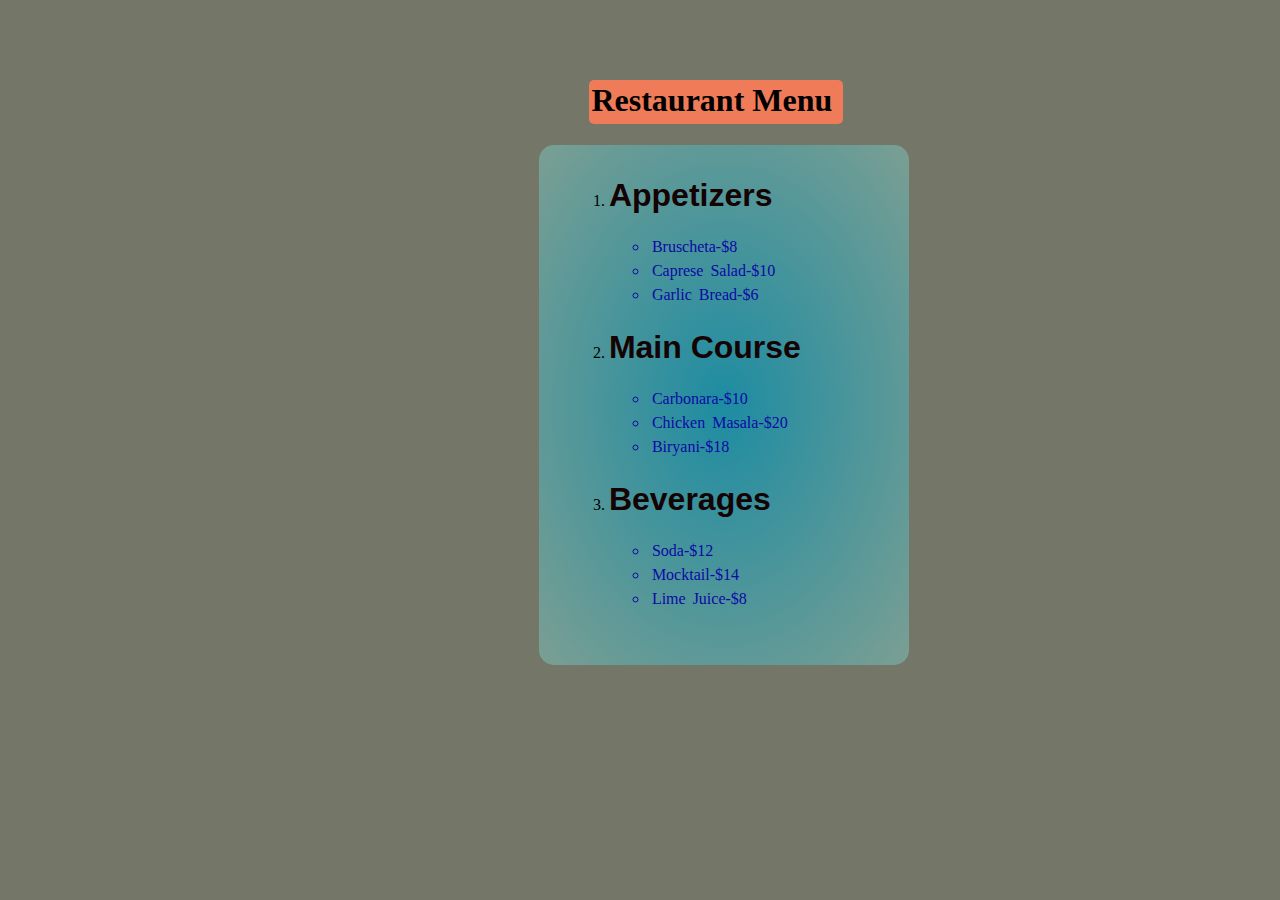
<file: Menu/index.html>
<!DOCTYPE html>
<html lang="en">
<head>
    <meta charset="UTF-8">
    <meta http-equiv="X-UA-Compatible" content="IE=edge">
    <meta name="viewport" content="width=device-width, initial-scale=1.0">
    <title>Menu</title>
    <link rel="stylesheet" href="styles.css">
</head>
<body>
    <h1 class="top">Restaurant Menu</h1>
    <div class="container">
        <ol class="list">
            <li> <h1>Appetizers</h1>
                <ul>
                    <li>Bruscheta-$8</li>
                    <li>Caprese Salad-$10</li>
                    <li>Garlic Bread-$6</li>
                </ul>
            </li>
            <li> <h1>Main Course</h1>
                <ul>
                    <li>Carbonara-$10</li>
                    <li>Chicken Masala-$20</li>
                    <li>Biryani-$18</li>
                </ul>
            </li>
            <li> <h1>Beverages</h1>
                <ul>
                    <li>Soda-$12</li>
                    <li>Mocktail-$14</li>
                    <li>Lime Juice-$8</li>
                </ul>
            </li>
        </ol>
    </div>
</body>
</html>
</file>
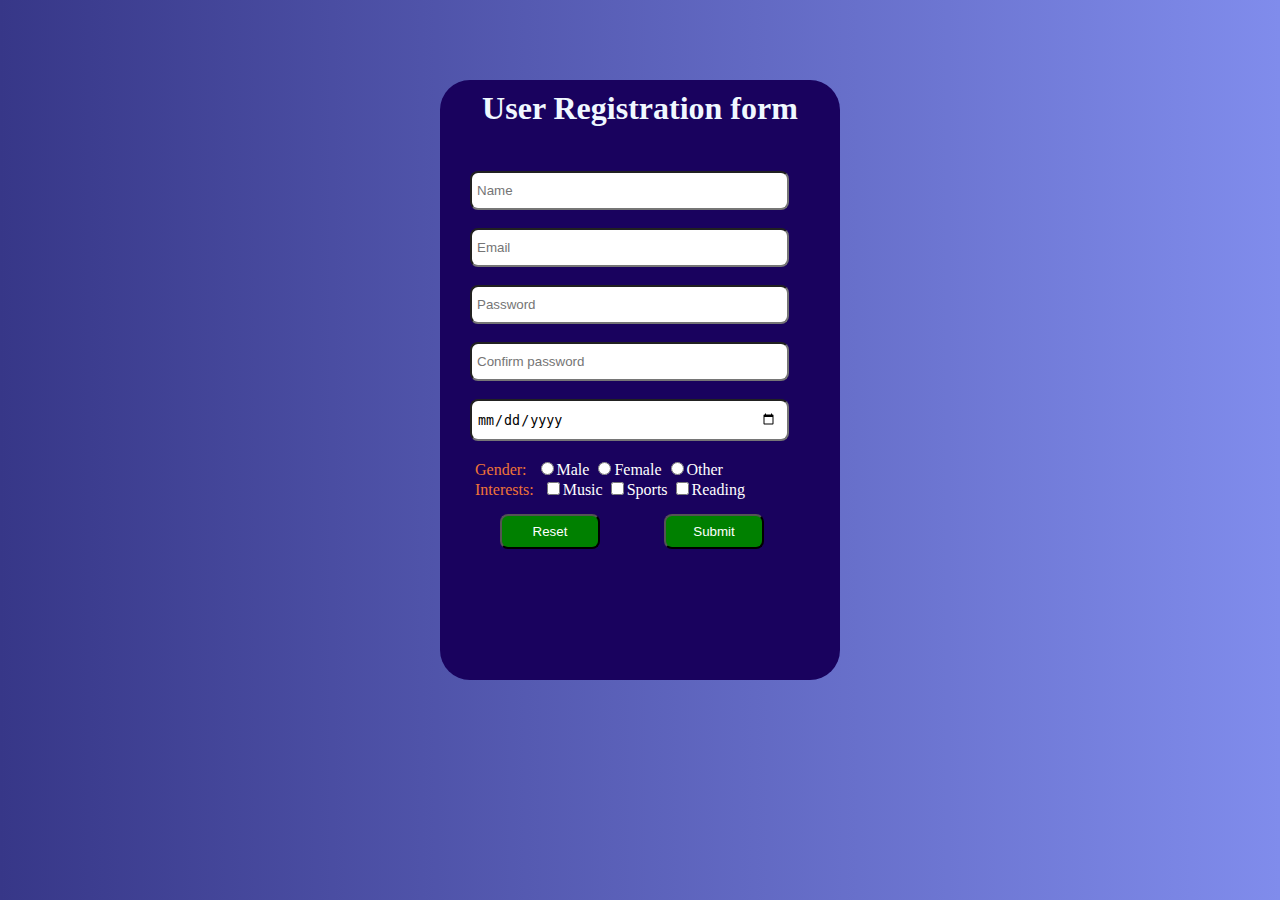
<file: Registration Form/index.html>
<!DOCTYPE html>
<html lang="en">
<head>
    <meta charset="UTF-8">
    <meta http-equiv="X-UA-Compatible" content="IE=edge">
    <meta name="viewport" content="width=device-width, initial-scale=1.0">
    <title>Registration form</title>
    <link rel="stylesheet" href="form.css">
</head>
<body>
    <div class="container">
        <h1 class="top">User Registration form</h1>
        <form>
            <input type="text" id="name" placeholder="Name" class="value"><br><br>
            <input type="email" id="email" placeholder="Email" class="value"><br><br>
            <input type="password" id="Password" placeholder="Password" class="value"><br><br>
            <input type="password" id="confirm password" placeholder="Confirm password" class="value"><br><br>
            <input type="date" id="dob" placeholder="Date of Birth" class="value"><br><br>
            <label for="gender" class="elem">Gender:</label>
            <input type="radio" name="gender">Male
            <input type="radio" name="gender">Female
            <input type="radio" name="gender">Other <br> 
            <label for="interests" class="elem">Interests:</label>
            <input type="checkbox" name="interests">Music
            <input type="checkbox" name="interests">Sports
            <input type="checkbox" name="interests">Reading <br>
            <button type="reset" class="btn">Reset</button>
            <button type="submit" class="btn">Submit</button>
        </form>
    </div>
</body>
</html>
</file>
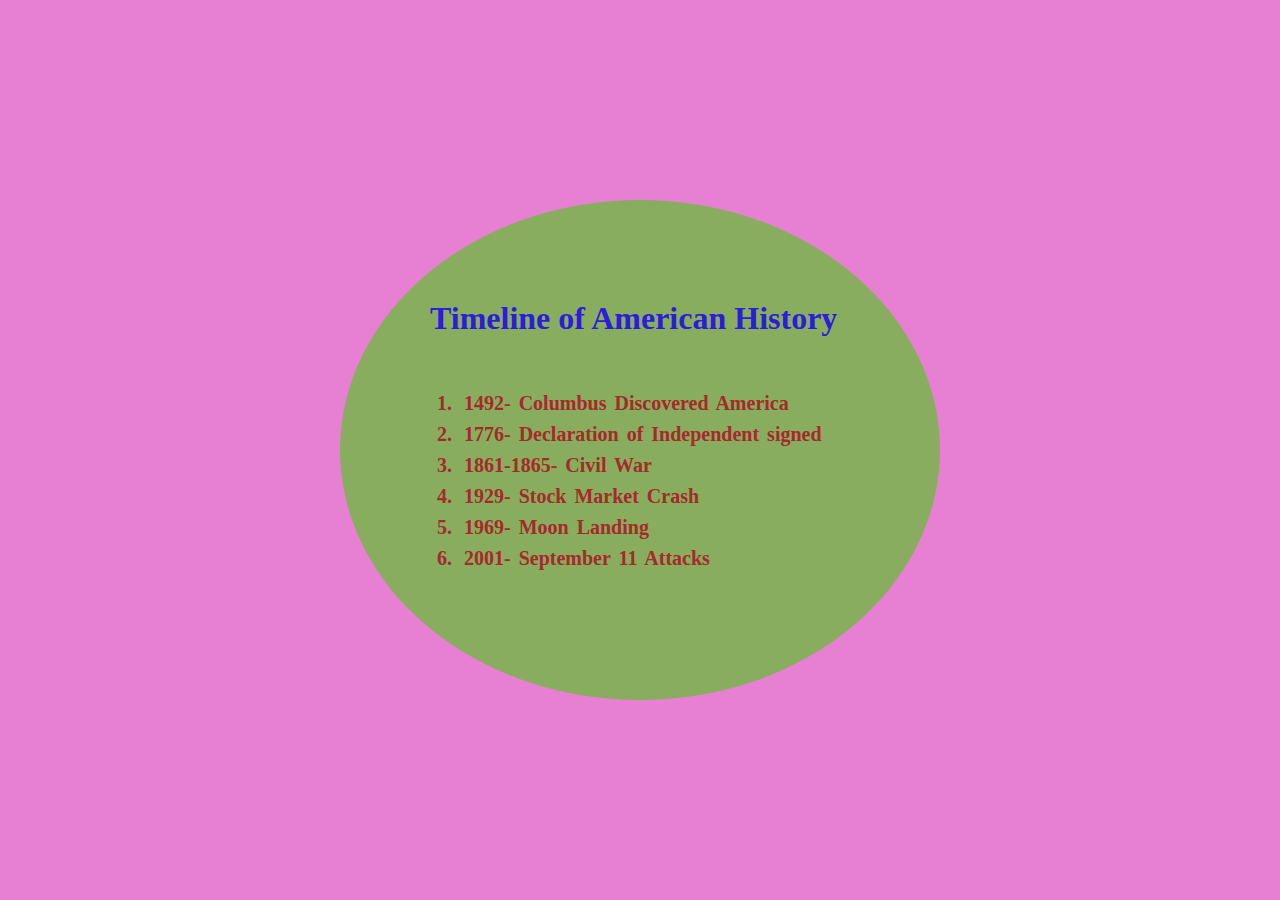
<file: Timeline/index.html>
<!DOCTYPE html>
<html lang="en">
<head>
    <meta charset="UTF-8">
    <meta http-equiv="X-UA-Compatible" content="IE=edge">
    <meta name="viewport" content="width=device-width, initial-scale=1.0">
    <title>Timeline</title>
    <link rel="stylesheet" href="styles.css">
</head>
<body>
    <div class="container">
        <h1>Timeline of American History</h1>
        <ol class="list">
            <li>1492- Columbus Discovered America</li>
            <li>1776- Declaration of Independent signed</li>
            <li>1861-1865- Civil War</li>
            <li>1929- Stock Market Crash</li>
            <li>1969- Moon Landing</li>
            <li>2001- September 11 Attacks</li>
        </ol>
    
    </div>
</body>
</html>
</file>
<file: Menu/styles.css>
body{
    background-color: #747668;
}
.top{
    margin-top: 80px;
    margin-left: 46%;
    background-color: #f07b58;
    width: 250px;
    height: 40px;
    border-radius: 5px;
    padding: 2px;
}
.container{
    height: 500px;
    width: 350px;
    margin-left: 42%;
    background-image: radial-gradient(rgb(29, 140, 162),rgb(123, 159, 147));
    border-radius: 15px;
    padding:10px;
}
.list{
    padding-left: 60px;
}
li h1{
    color: rgb(21, 3, 3);
    font-family: 'Lucida Sans', 'Lucida Sans Regular', 'Lucida Grande', 'Lucida Sans Unicode', Geneva, Verdana, sans-serif;
    font-weight: bold;
}
ul li{
    color:rgb(12, 9, 165);
    word-spacing: 3px;
    padding: 3px;
}
</file>
<file: Registration Form/form.css>
body{
    background-image: linear-gradient(to right,rgb(55, 55, 136),rgb(128, 140, 236));
}
.container{
    width: 400px;
    height: 600px;
    background-color: #19025e;
    margin: 50px auto 0;
    border-radius: 30px;
    color: white;
}
.top{
    color: aliceblue;
    text-align: center;
    height: 50px;
    border-radius: 20px;
    padding: 10px;
    margin-top: 80px;
    font-family: Cambria, Cochin, Georgia, Times, 'Times New Roman', serif;
}
.value{
    width: 300px;
    padding-left: 5px;
    margin-left: 30px;
}
.elem{
    margin-left: 30px;
    padding: 5px;
    color: rgb(239, 116, 55);
    font-family: Georgia, 'Times New Roman', Times, serif;
}
.btn{
    margin-left: 60px;
    margin-top: 15px;
    padding: 5px;
    width: 25%;
    height: 35px;
    border-radius: 8px;
    color: white;
    background-color: green;
}
input{
    padding: 10px;
    border-radius: 8px;
}
</file>
<file: Timeline/styles.css>
body{
    background-color: rgb(231, 128, 211);
}
.container{
    height: 500px;
    width: 600px;
    background-color: rgb(137, 173, 94);
    margin: 200px auto 0;
    border-radius: 50%;
}
div h1{
    padding-top: 100px;
    padding-left: 90px;
    color: rgb(42, 29, 219);
}
.list{
    padding-top: 30px;
    padding-left: 120px;
}
ol li{
    word-spacing: 3px;
    font-size: 20px;
    font-weight: bold;
    color: brown;
    padding: 4px;
}
</file>
